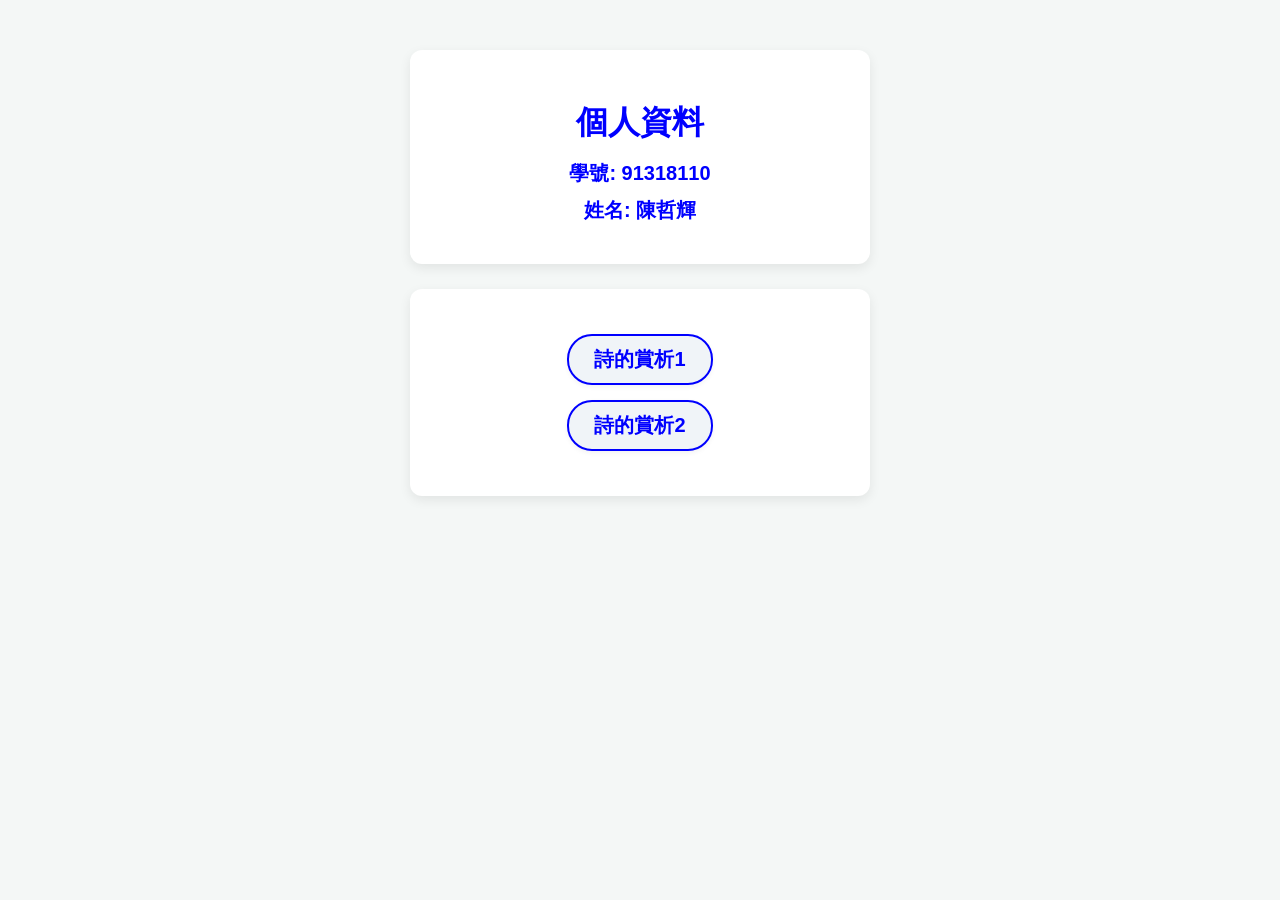
<file: index.html>
<!DOCTYPE html>
<html lang="zh-Hant">
<head>
    <meta charset="UTF-8">
    <title>個人網頁</title>
    <style>
        body {
            font-family: "Microsoft JhengHei", Arial, sans-serif;
            background-color: #f4f7f6;
            margin: 0;
            padding: 50px 20px;
            display: flex;
            flex-direction: column;
            align-items: center;
        }

        /* 共用的卡片區塊樣式 */
        .card {
            background-color: #ffffff;
            width: 100%;
            max-width: 400px;
            padding: 30px;
            margin-bottom: 25px;
            border-radius: 12px;
            box-shadow: 0 4px 12px rgba(0, 0, 0, 0.08);
            text-align: center;
        }

        /* 個人資料區塊：藍色、置中 */
        .profile {
            color: blue;
            text-align: center;
            margin-top: 0;
        }

        .profile h1 {
            margin-bottom: 15px;
        }

        .profile h2 {
            font-size: 20px;
            margin: 10px 0;
        }

        .links {
            text-align: center;
            margin-top: 0;
            font-size: 20px;
        }

        .links p {
            margin: 15px 0;
        }

        /* 連結按鈕樣式 */
        .links a {
            display: inline-block;
            padding: 10px 25px;
            background-color: #f0f4f8;
            color: blue; /* 未點擊時的藍色文字 */
            text-decoration: none;
            border: 2px solid blue;
            border-radius: 25px;
            font-weight: bold;
            transition: background-color 0.2s, transform 0.2s;
            box-shadow: 0 2px 5px rgba(0,0,0,0.05);
        }

        /* 已點擊過的超連結字樣變色（例如變成紫色） */
        .links a:visited {
            color: purple;
            border-color: purple; /* 也可以讓邊框跟著變色，若只要字變色可刪除這行 */
        }

        .links a:hover {
            background-color: #e2e8f0;
            transform: translateY(-2px);
        }
    </style>
</head>
<body>

    <div class="card profile">
        <h1>個人資料</h1>
        <h2>學號: 91318110</h2>
        <h2>姓名: 陳哲輝</h2>
    </div>

    <div class="card links">
        <p><a href="poem1.html">詩的賞析1</a></p>
        <p><a href="poem2.html">詩的賞析2</a></p>
    </div>

</body>
</html>
</file>
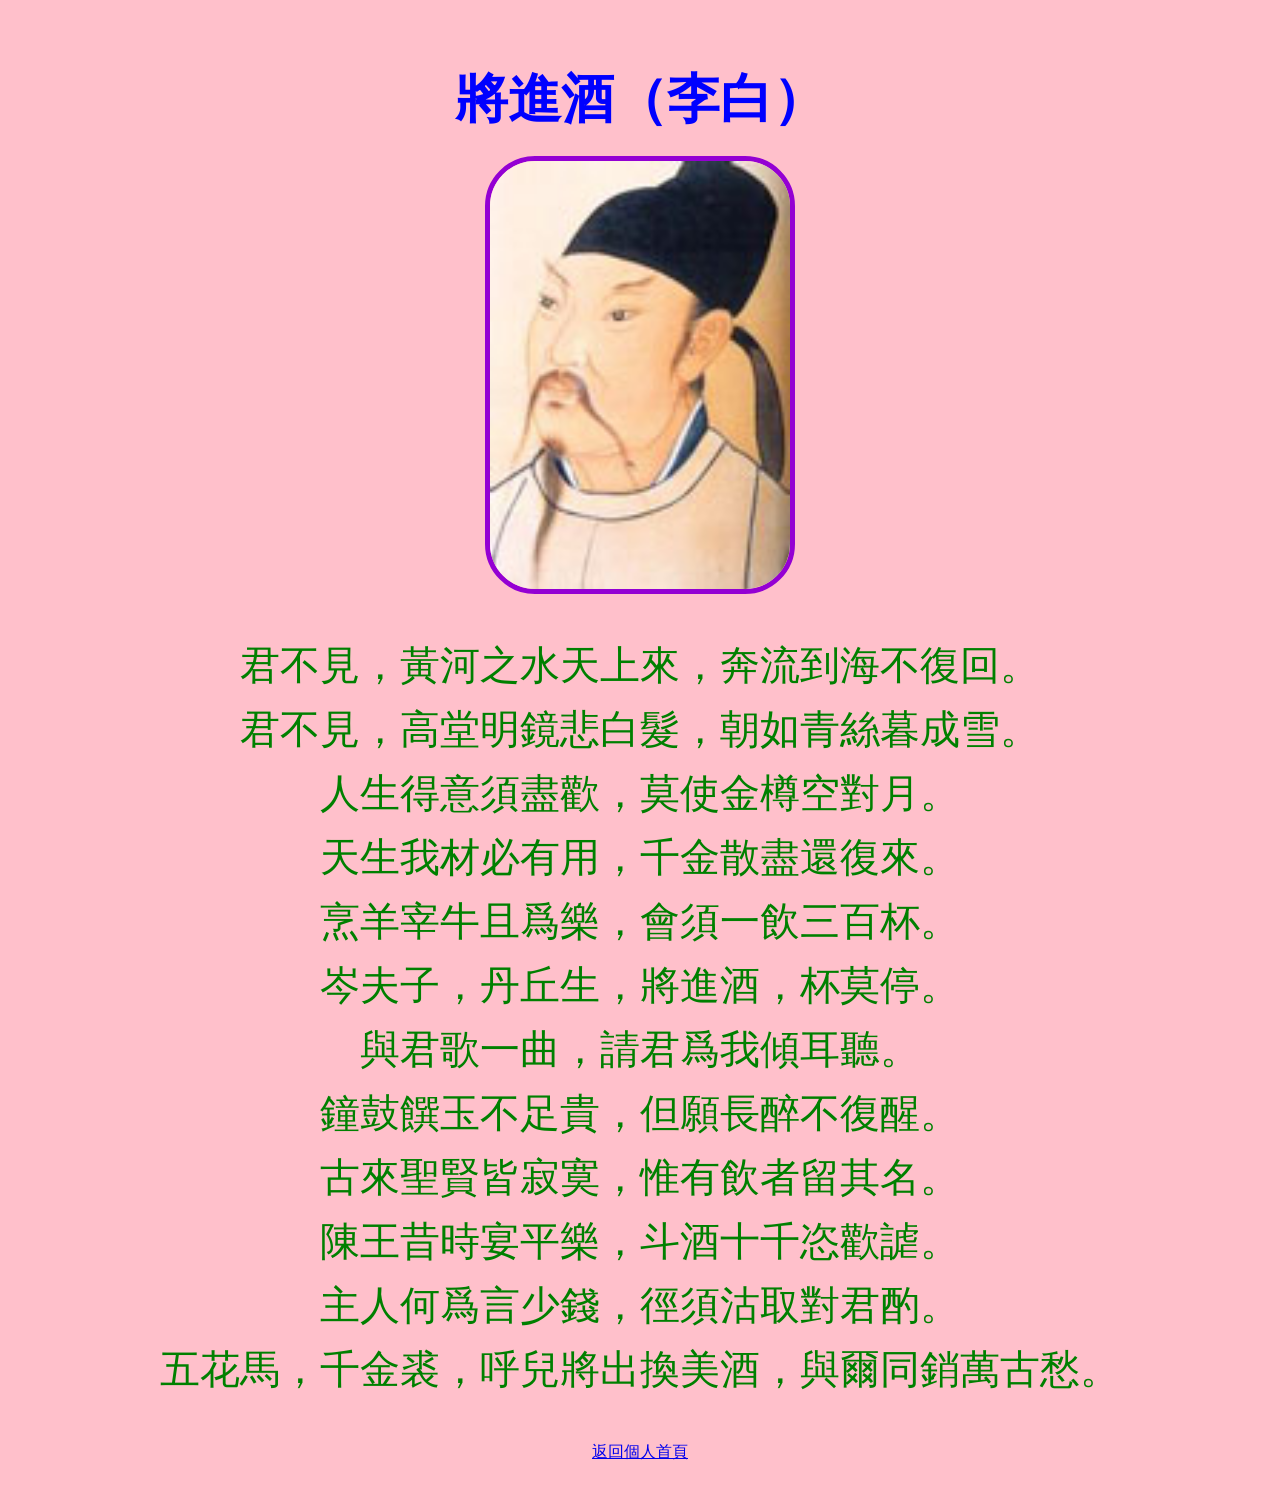
<file: poem1.html>
<!DOCTYPE html>
<html lang="zh-Hant">
<head>
    <meta charset="UTF-8">
    <title>詩的賞析1 - 將進酒</title>
    <style>
        body {
            background-color: pink;
            text-align: center;
            padding: 20px;
        }

        .poem-title {
            color: blue;
            font-size: 40pt;
            margin-bottom: 20px;
        }

        .poem-content {
            color: green;
            font-size: 30pt;
            line-height: 1.6;
        }

        .poet-img {
            width: 300px;
            border: 5px solid darkviolet;
            border-radius: 50px;
            display: block;
            margin: 20px auto;
        }
    </style>
</head>
<body>

    <h1 class="poem-title">將進酒（李白）</h1>

    <img src="李白.jpg" alt="李白畫像" class="poet-img">

    <div class="poem-content">
        <p>
            君不見，黃河之水天上來，奔流到海不復回。<br>
            君不見，高堂明鏡悲白髮，朝如青絲暮成雪。<br>
            人生得意須盡歡，莫使金樽空對月。<br>
            天生我材必有用，千金散盡還復來。<br>
            烹羊宰牛且爲樂，會須一飲三百杯。<br>
            岑夫子，丹丘生，將進酒，杯莫停。<br>
            與君歌一曲，請君爲我傾耳聽。<br>
            鐘鼓饌玉不足貴，但願長醉不復醒。<br>
            古來聖賢皆寂寞，惟有飲者留其名。<br>
            陳王昔時宴平樂，斗酒十千恣歡謔。<br>
            主人何爲言少錢，徑須沽取對君酌。<br>
            五花馬，千金裘，呼兒將出換美酒，與爾同銷萬古愁。
        </p>
    </div>

    <p><a href="index.html">返回個人首頁</a></p>

</body>
</html>
</file>
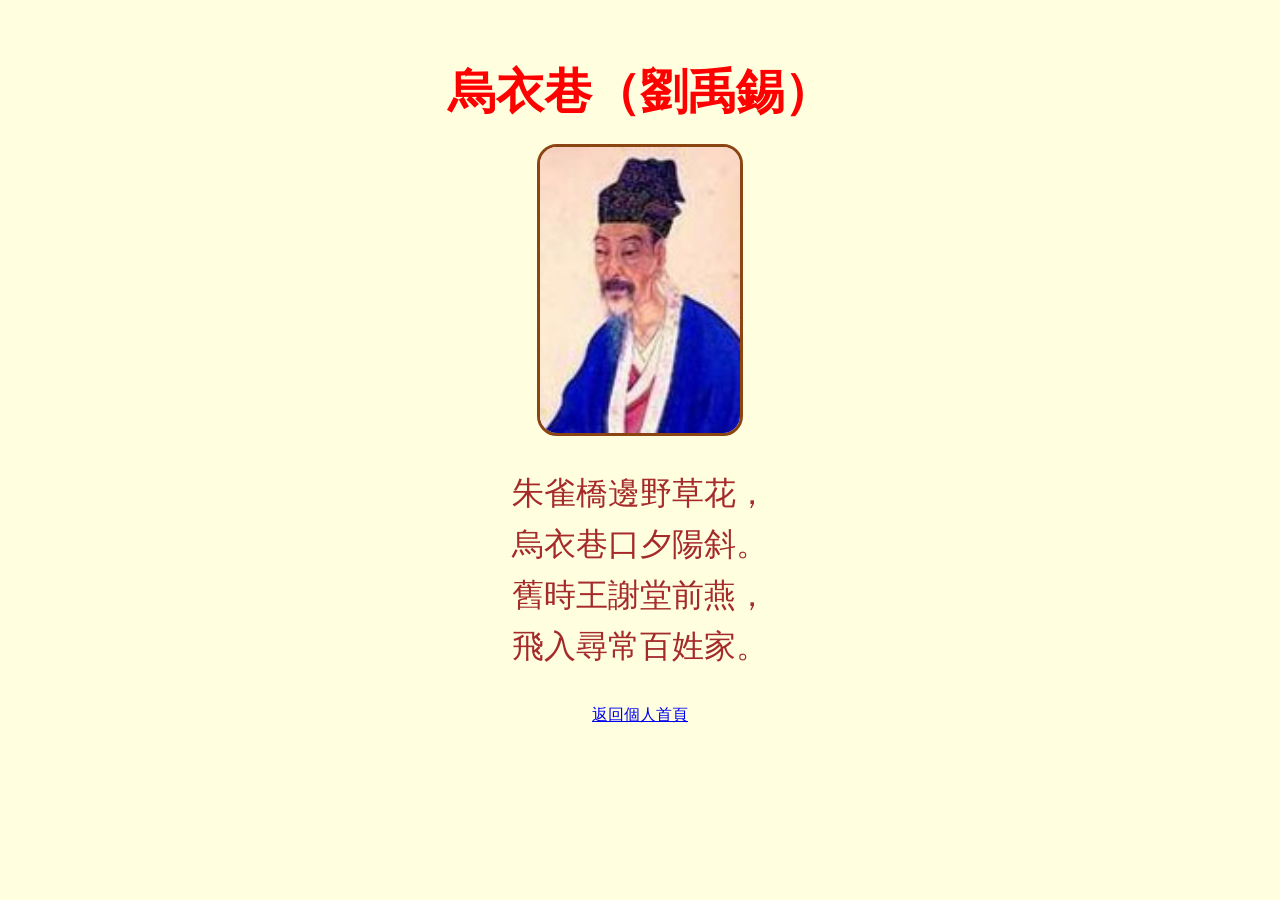
<file: poem2.html>
<!DOCTYPE html>
<html lang="zh-Hant">
<head>
    <meta charset="UTF-8">
    <title>詩的賞析2 - 烏衣巷</title>
    <link rel="stylesheet" href="style.css">
</head>
<body>

    <h1 class="poem-title">烏衣巷（劉禹錫）</h1>

    <img src="劉禹錫.jpg" alt="劉禹錫畫像" class="poet-img">

    <div class="poem-content">
        <p>
            朱雀橋邊野草花，<br>
            烏衣巷口夕陽斜。<br>
            舊時王謝堂前燕，<br>
            飛入尋常百姓家。
        </p>
    </div>

    <p><a href="index.html">返回個人首頁</a></p>

</body>
</html>
</file>
<file: style.css>
body {
    background-color: lightyellow;
    text-align: center;
    padding: 20px;
}

.poem-title {
    color: red;
    font-size: 36pt;
    margin-bottom: 20px;
}

.poem-content {
    color: brown;
    font-size: 24pt;
    line-height: 1.6;
}

.poet-img {
    width: 200px;
    border: 3px solid saddlebrown;
    border-radius: 20px;
    display: block;
    margin: 20px auto;
}
</file>
